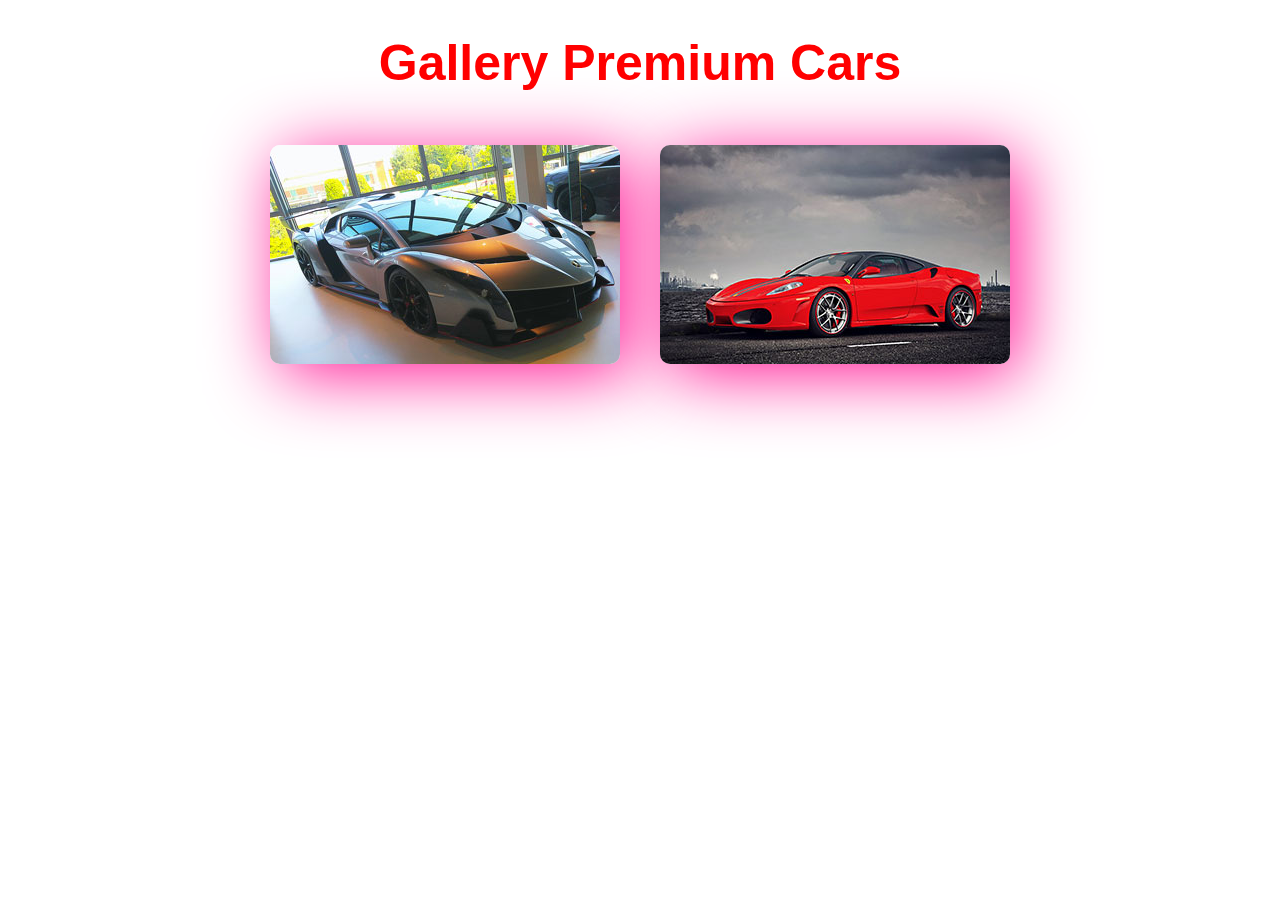
<file: index.html>
<!DOCTYPE html>
<html lang="en">
<head>
    <meta charset="UTF-8">
    <title>Title</title>
    <link rel="stylesheet" href="css/main.css">
</head>
<body>
    <section class="gallery_page">
        <h1 class="gallery_page__header">Gallery premium cars</h1>
        <div class="gallery_page__menu">
            <a class="gallery_page__link" href="pages/lamborghini_gallery.html">
                <img class="gallery_page__menu_item" src="images/lomborghini/previews/2.jpg" alt="lamborghini">
            </a>
            <a class="gallery_page__link" href="pages/ferrari_gallery.html">
                <img class="gallery_page__menu_item" src="images/ferrari/previews/4.jpg" alt="ferrari">
            </a>
        </div>
    </section>
</body>
</html>
</file>
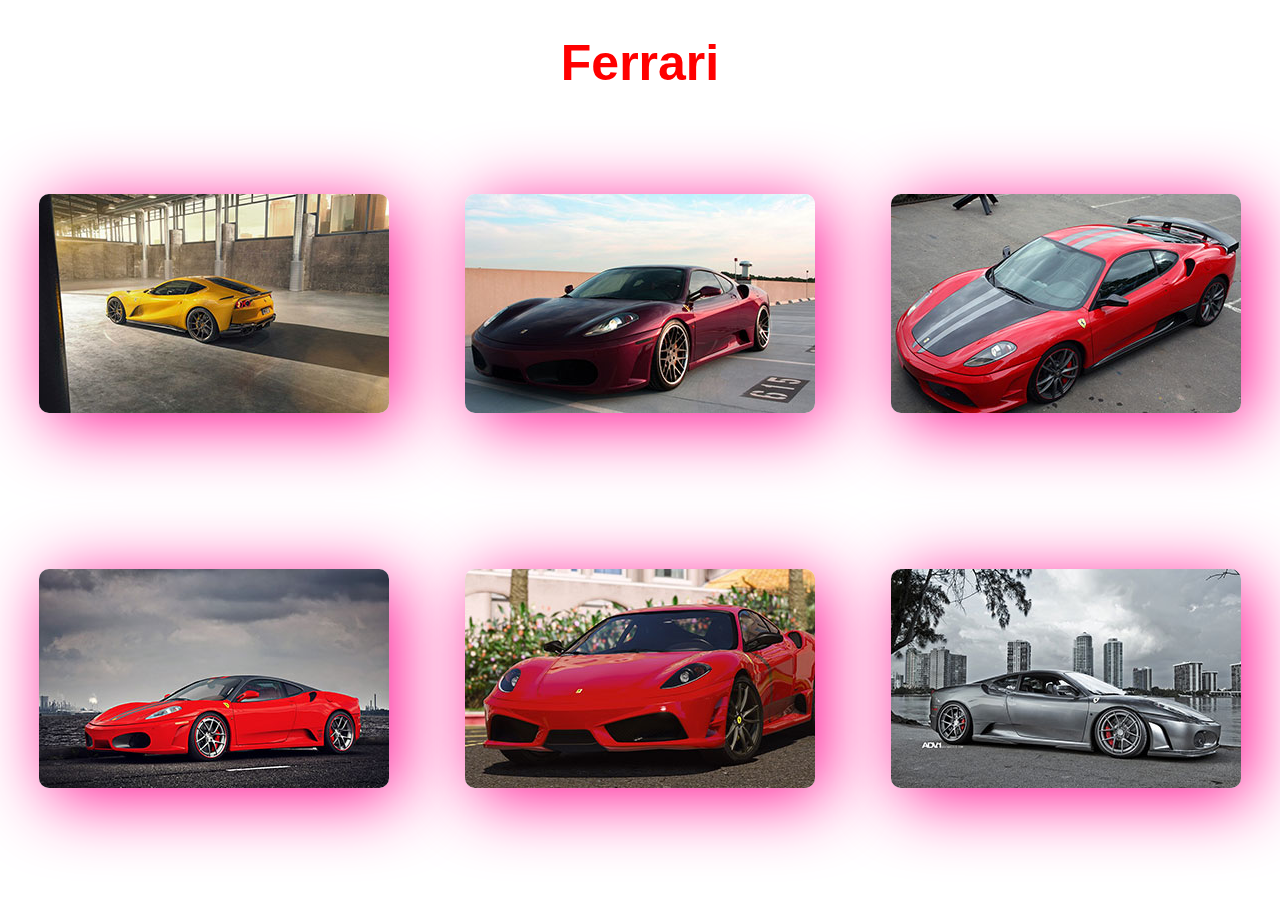
<file: pages/ferrari_gallery.html>
<!DOCTYPE html>
<html lang="en">
<head>
    <meta charset="UTF-8">
    <link rel="stylesheet" href="../css/main.css">
    <title>Title</title>
</head>
<body>
        <h1 class="gallery_page__header">ferrari</h1>
        <div class="gallery_page__previews">
    <a href="show_ferrari1.html">
        <img class="gallery_page__menu_item" src="../images/ferrari/previews/1.jpg" alt="ferrari">
    </a>
    <a href="show_ferrari2.html">
        <img class="gallery_page__menu_item" src="../images/ferrari/previews/2.jpg" alt="ferrari">
    </a>
    <a href="show_ferrari3.html">
        <img class="gallery_page__menu_item" src="../images/ferrari/previews/3.jpg" alt="ferrari">
    </a>
    <a href="show_ferrari4.html">
        <img class="gallery_page__menu_item" src="../images/ferrari/previews/4.jpg" alt="ferrari">
    </a>
    <a href="show_ferrari5.html">
        <img class="gallery_page__menu_item" src="../images/ferrari/previews/5.jpg" alt="ferrari">
    </a>
    <a href="show_ferrari6.html">
        <img class="gallery_page__menu_item" src="../images/ferrari/previews/6.jpg" alt="ferrari">
    </a>
        </div>
</body>
</html>
</file>
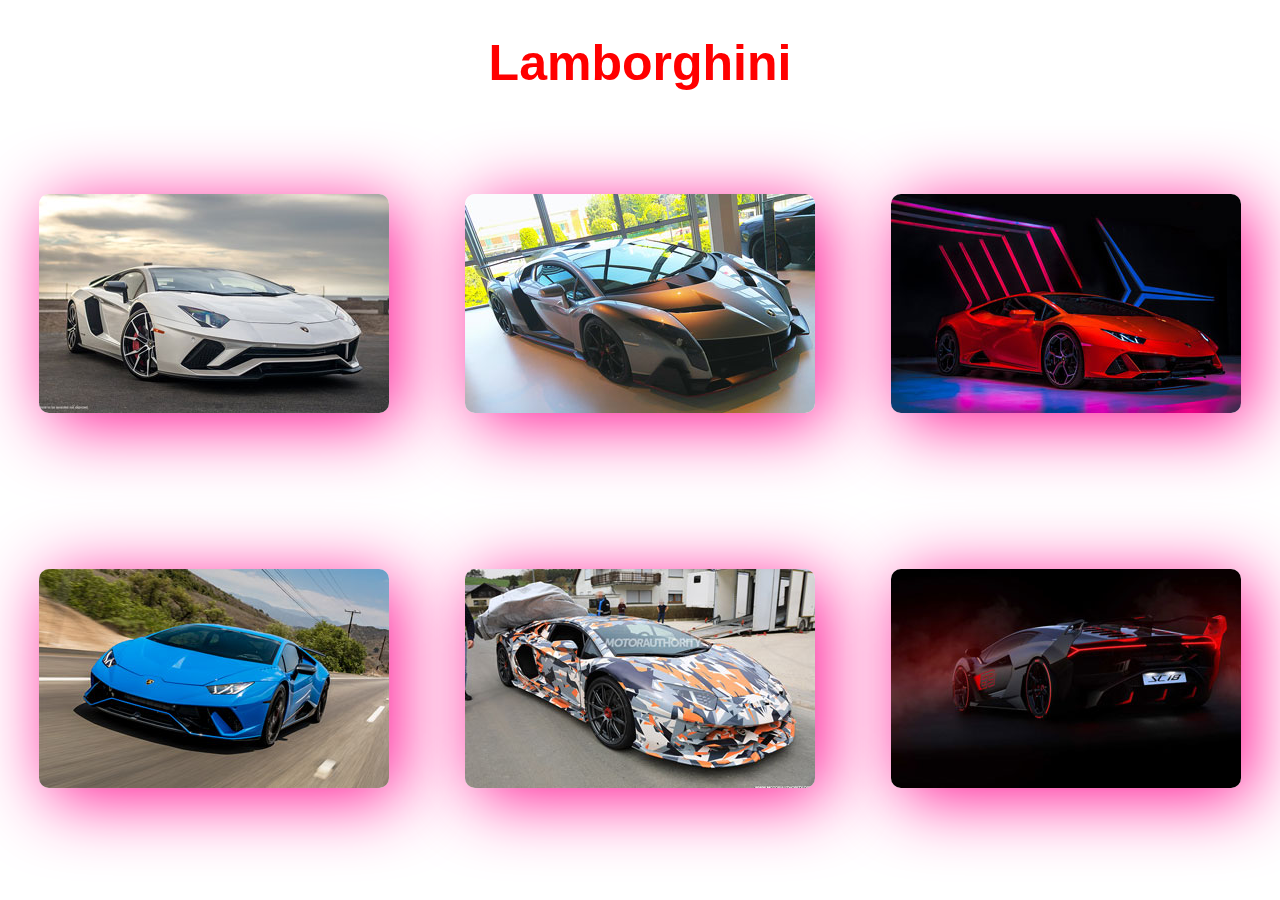
<file: pages/lamborghini_gallery.html>
<!DOCTYPE html>
<html lang="en">
<head>
    <meta charset="UTF-8">
    <title>Lamborghini</title>
    <link rel="stylesheet" href="../css/main.css">
</head>
<body>
<section class="gallery_page">
    <h1 class="gallery_page__header">Lamborghini</h1>
    <div class="gallery_page__previews">
        <a href="show_lamborghini1.html">
            <img class="gallery_page__menu_item" src="../images/lomborghini/previews/1.jpg" alt="">
        </a>
        <a href="show_lamborghini2.html">
            <img class="gallery_page__menu_item" src="../images/lomborghini/previews/2.jpg" alt="">
        </a>
        <a href="show_lamborghini3.html">
            <img class="gallery_page__menu_item" src="../images/lomborghini/previews/3.jpg" alt="">
        </a>
        <a href="show_lamborghini4.html">
            <img class="gallery_page__menu_item" src="../images/lomborghini/previews/4.jpg" alt="">
        </a>
        <a href="show_lamborghini5.html">
            <img class="gallery_page__menu_item" src="../images/lomborghini/previews/5.jpg" alt="">
        </a>
        <a href="show_lamborghini6.html">
            <img class="gallery_page__menu_item" src="../images/lomborghini/previews/6.jpg" alt="">
        </a>
    </div>
</section>
</body>
</html>
</file>
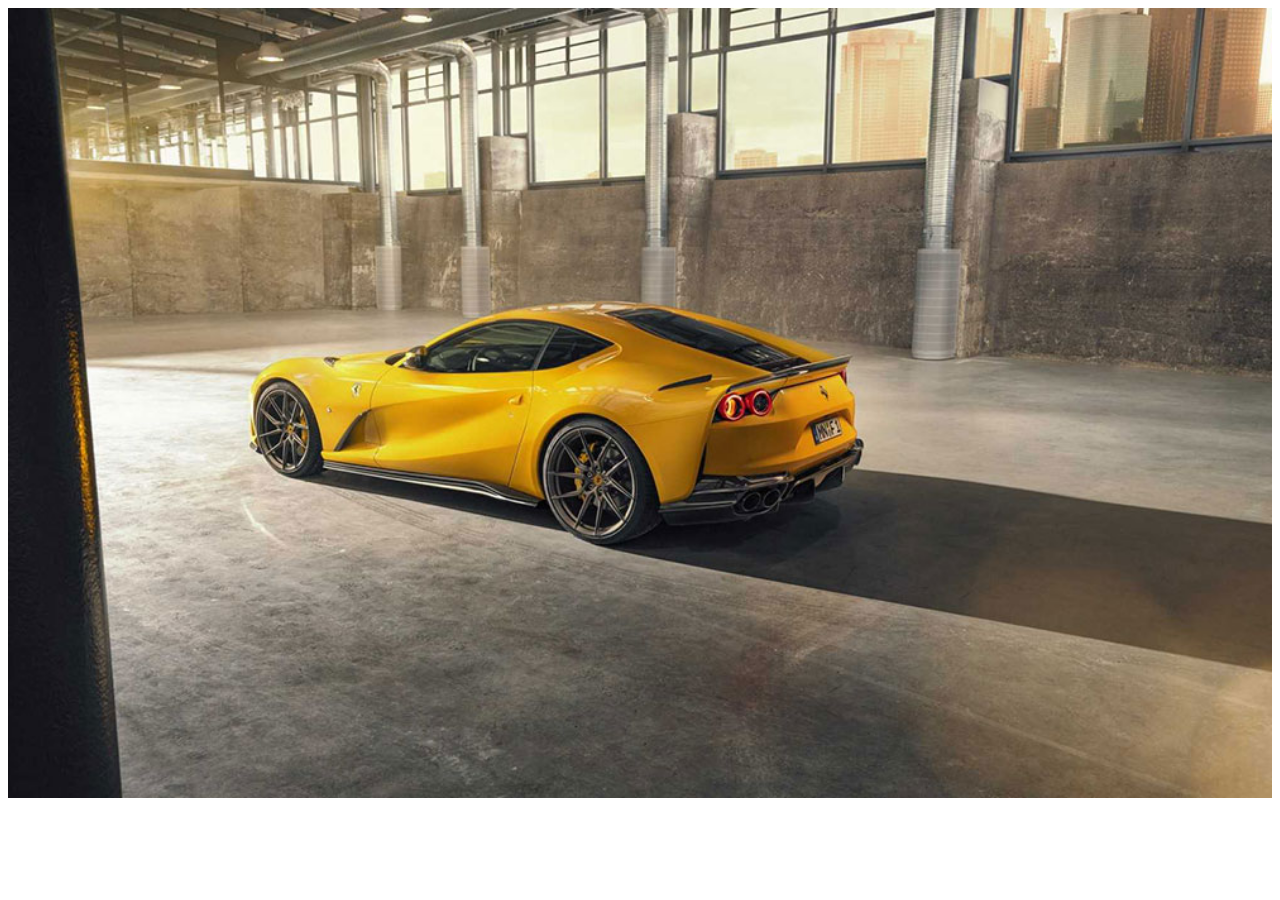
<file: pages/show_ferrari1.html>
<!DOCTYPE html>
<html lang="en">
<head>
    <meta charset="UTF-8">
    <title>Show One Image</title>
</head>
<body>
    <img src="../images/ferrari/1.jpg" alt="lamborghini" style="width: 100%">
</body>
</html>
</file>
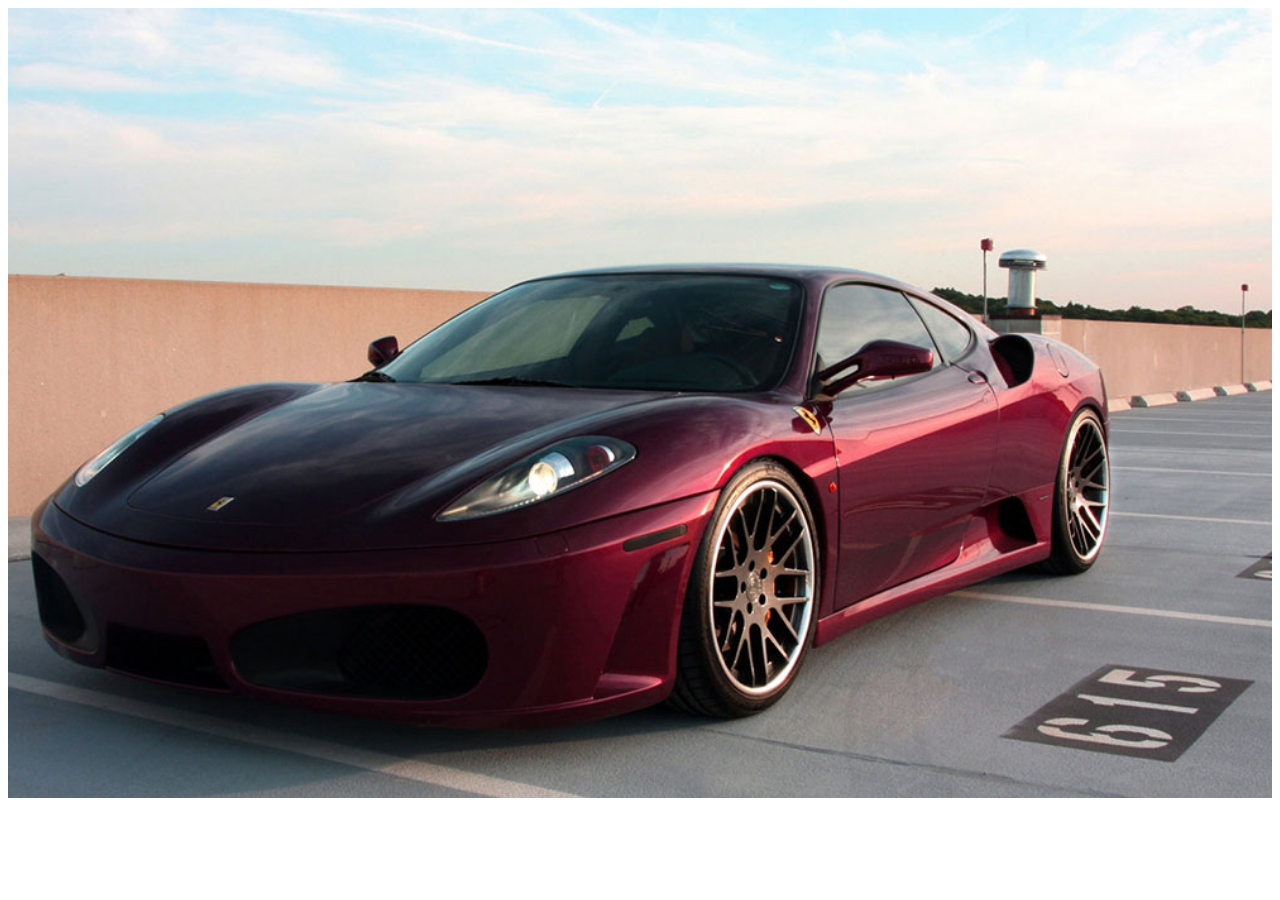
<file: pages/show_ferrari2.html>
<!DOCTYPE html>
<html lang="en">
<head>
    <meta charset="UTF-8">
    <title>Show One Image</title>
</head>
<body>
    <img src="../images/ferrari/2.jpg" alt="lamborghini" style="width: 100%">
</body>
</html>
</file>
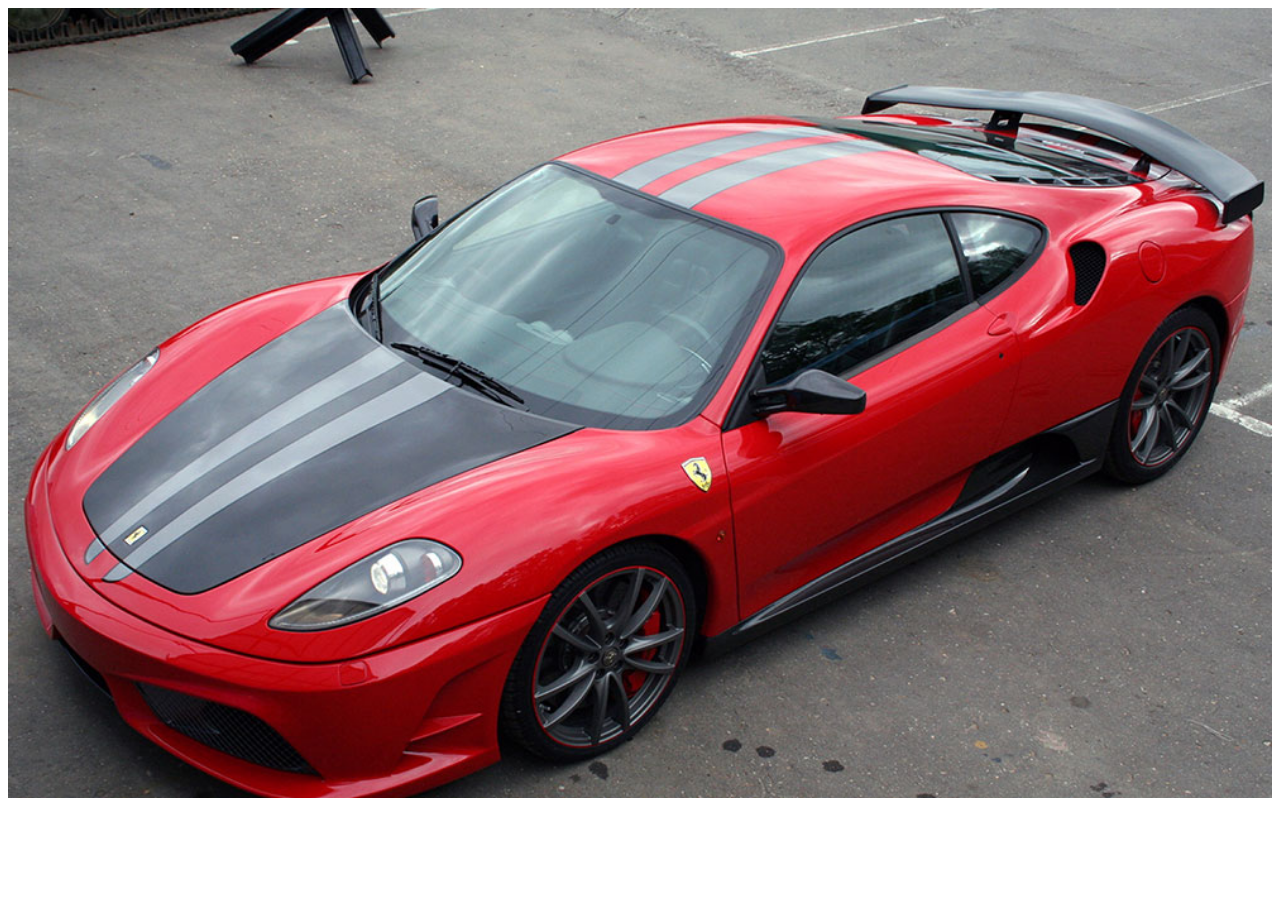
<file: pages/show_ferrari3.html>
<!DOCTYPE html>
<html lang="en">
<head>
    <meta charset="UTF-8">
    <title>Show One Image</title>
</head>
<body>
    <img src="../images/ferrari/3.jpg" alt="lamborghini" style="width: 100%">
</body>
</html>
</file>
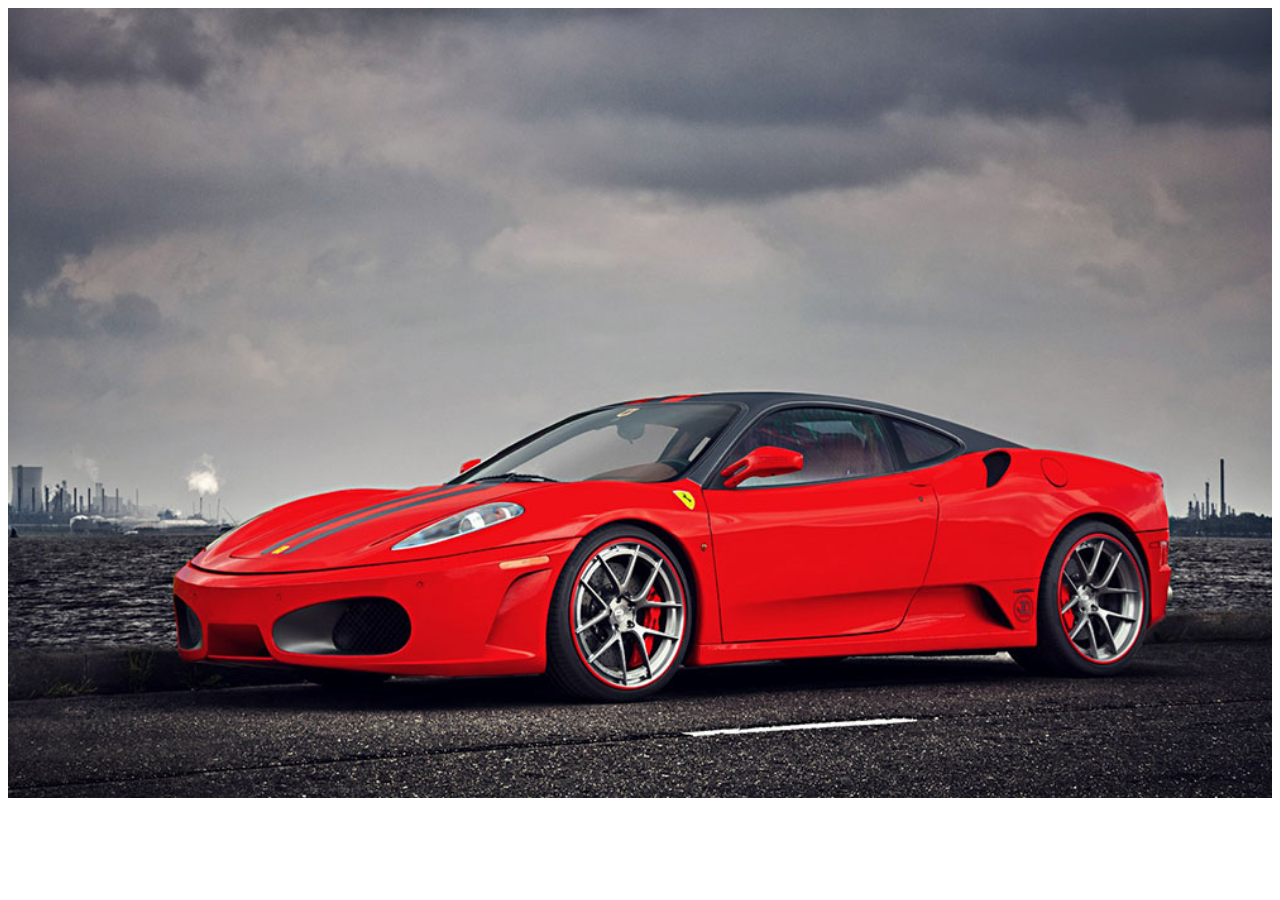
<file: pages/show_ferrari4.html>
<!DOCTYPE html>
<html lang="en">
<head>
    <meta charset="UTF-8">
    <title>Show One Image</title>
</head>
<body>
    <img src="../images/ferrari/4.jpg" alt="lamborghini" style="width: 100%">
</body>
</html>
</file>
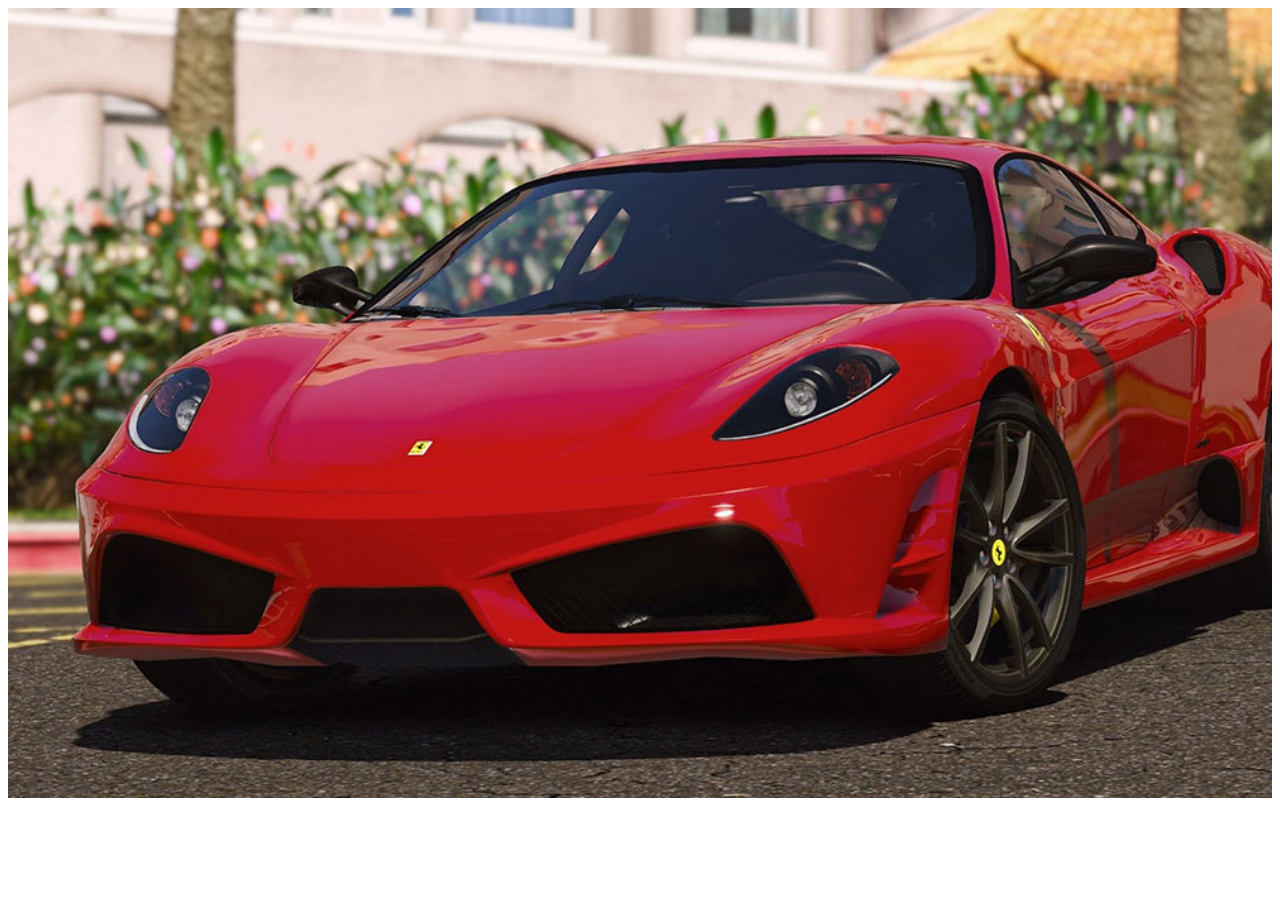
<file: pages/show_ferrari5.html>
<!DOCTYPE html>
<html lang="en">
<head>
    <meta charset="UTF-8">
    <title>Show One Image</title>
</head>
<body>
    <img src="../images/ferrari/5.jpg" alt="lamborghini" style="width: 100%">
</body>
</html>
</file>
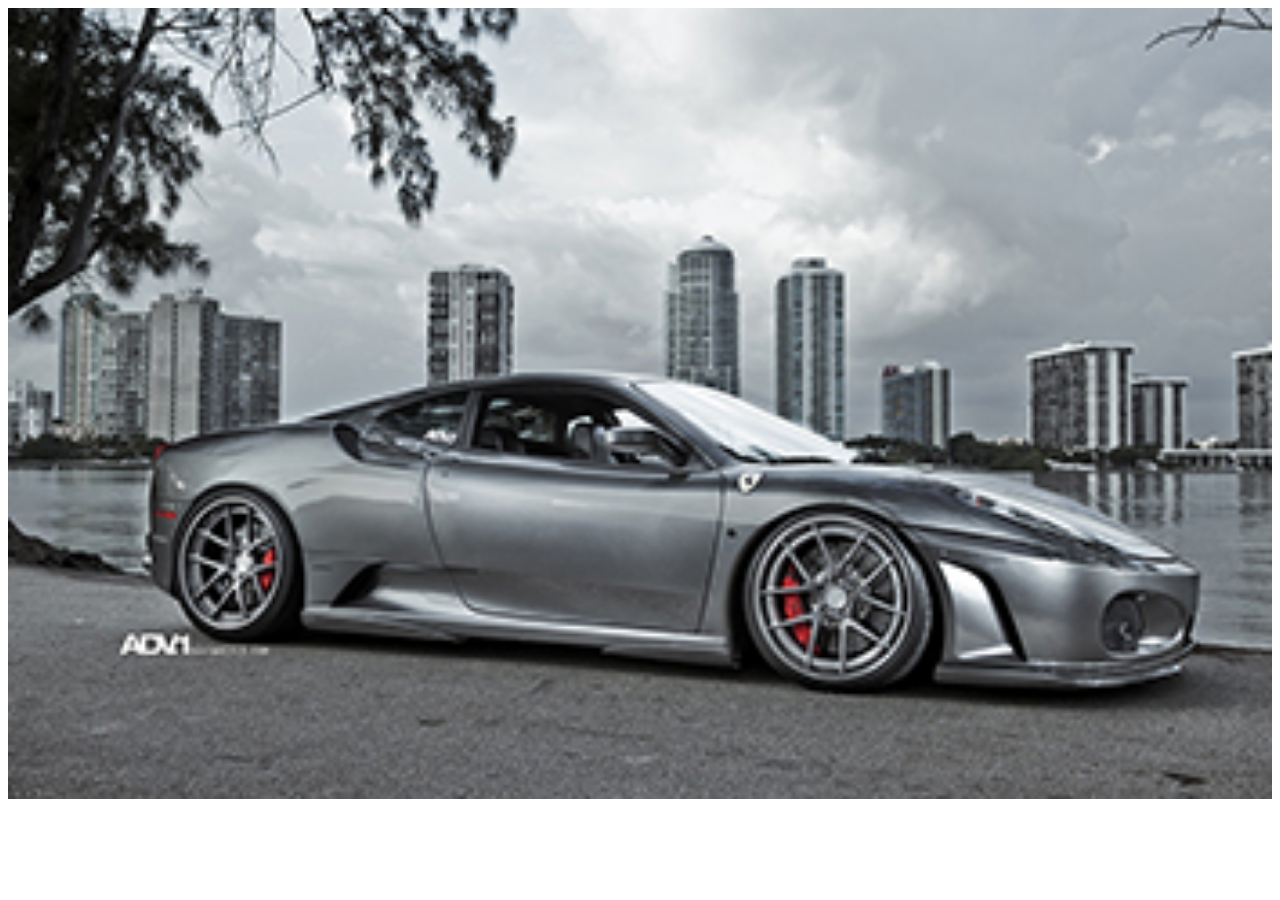
<file: pages/show_ferrari6.html>
<!DOCTYPE html>
<html lang="en">
<head>
    <meta charset="UTF-8">
    <title>Show One Image</title>
</head>
<body>
    <img src="../images/ferrari/6.jpg" alt="lamborghini" style="width: 100%">
</body>
</html>
</file>
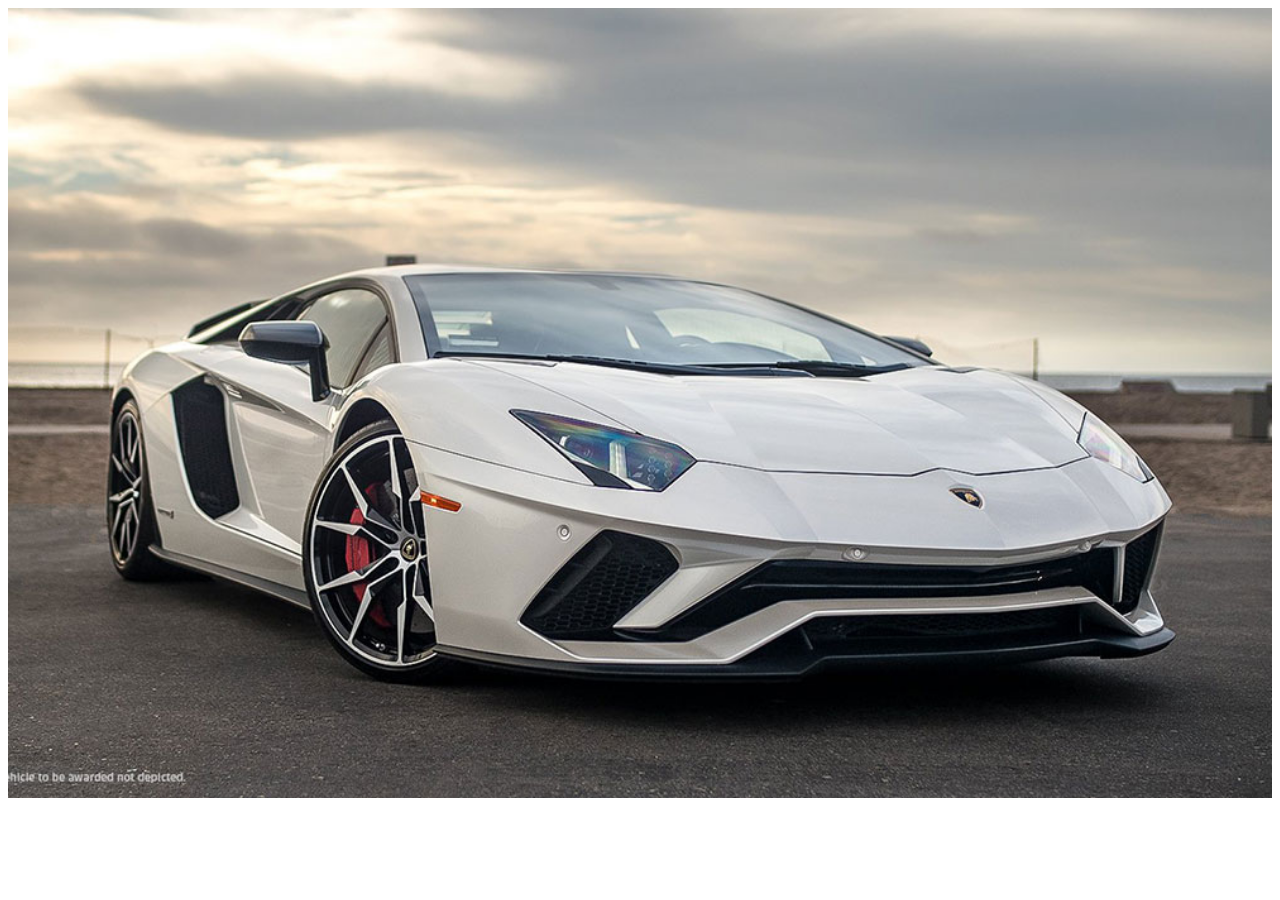
<file: pages/show_lamborghini1.html>
<!DOCTYPE html>
<html lang="en">
<head>
    <meta charset="UTF-8">
    <title>Show One Image</title>
</head>
<body>
    <img src="../images/lomborghini/1.jpg" alt="lamborghini" style="width: 100%">
</body>
</html>
</file>
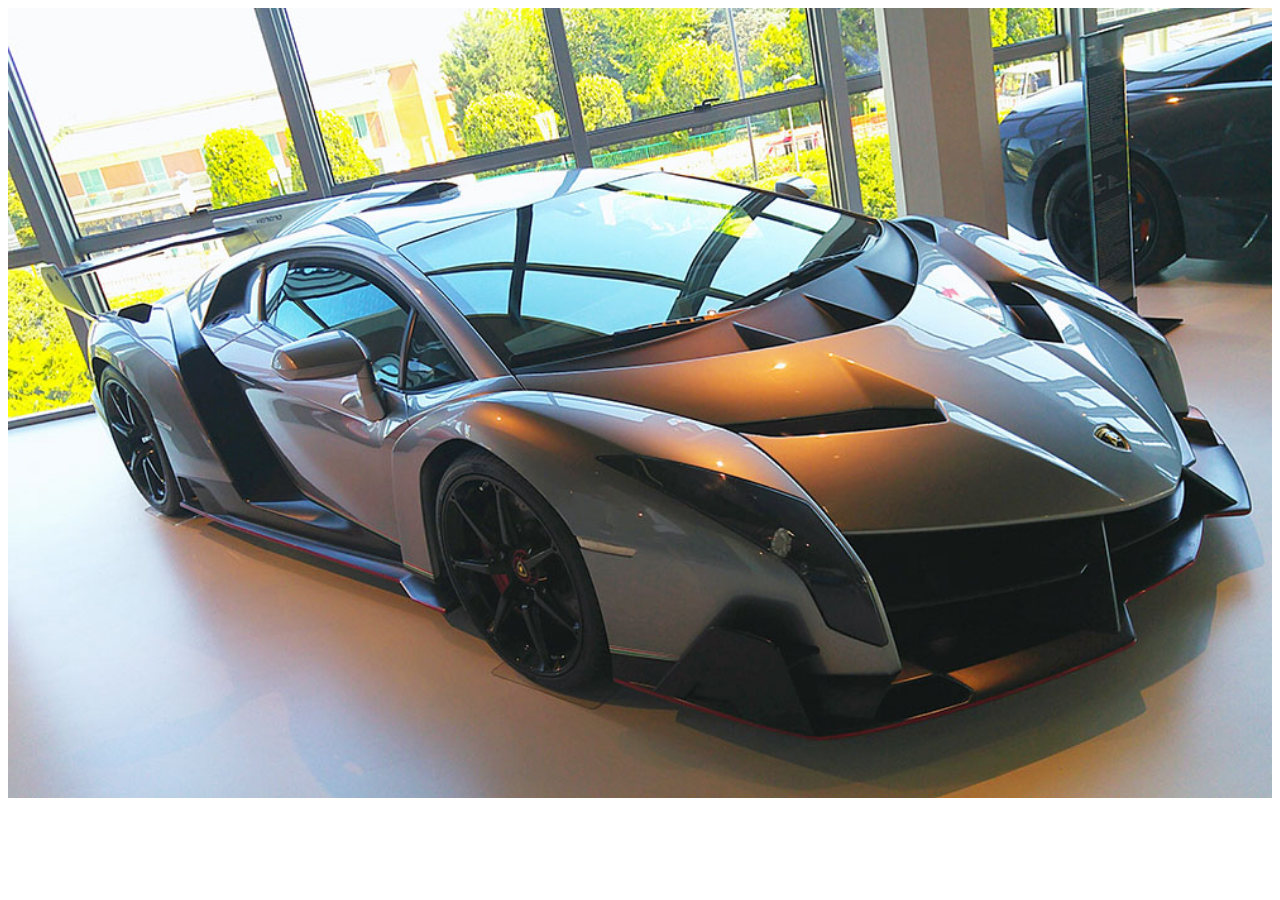
<file: pages/show_lamborghini2.html>
<!DOCTYPE html>
<html lang="en">
<head>
    <meta charset="UTF-8">
    <title>Show One Image</title>
</head>
<body>
    <img src="../images/lomborghini/2.jpg" alt="lamborghini" style="width: 100%">
</body>
</html>
</file>
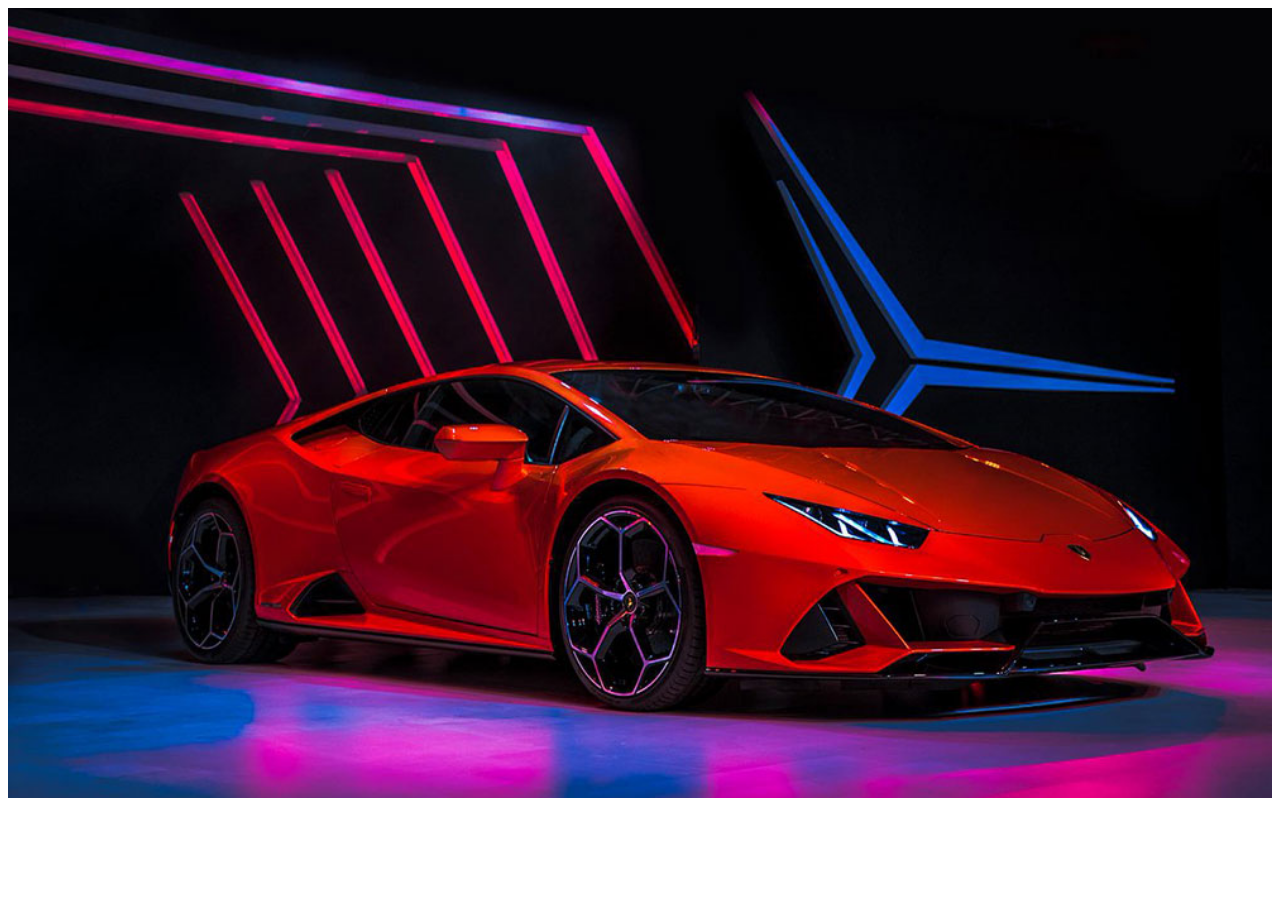
<file: pages/show_lamborghini3.html>
<!DOCTYPE html>
<html lang="en">
<head>
    <meta charset="UTF-8">
    <title>Show One Image</title>
</head>
<body>
    <img src="../images/lomborghini/3.jpg" alt="lamborghini" style="width: 100%">
</body>
</html>
</file>
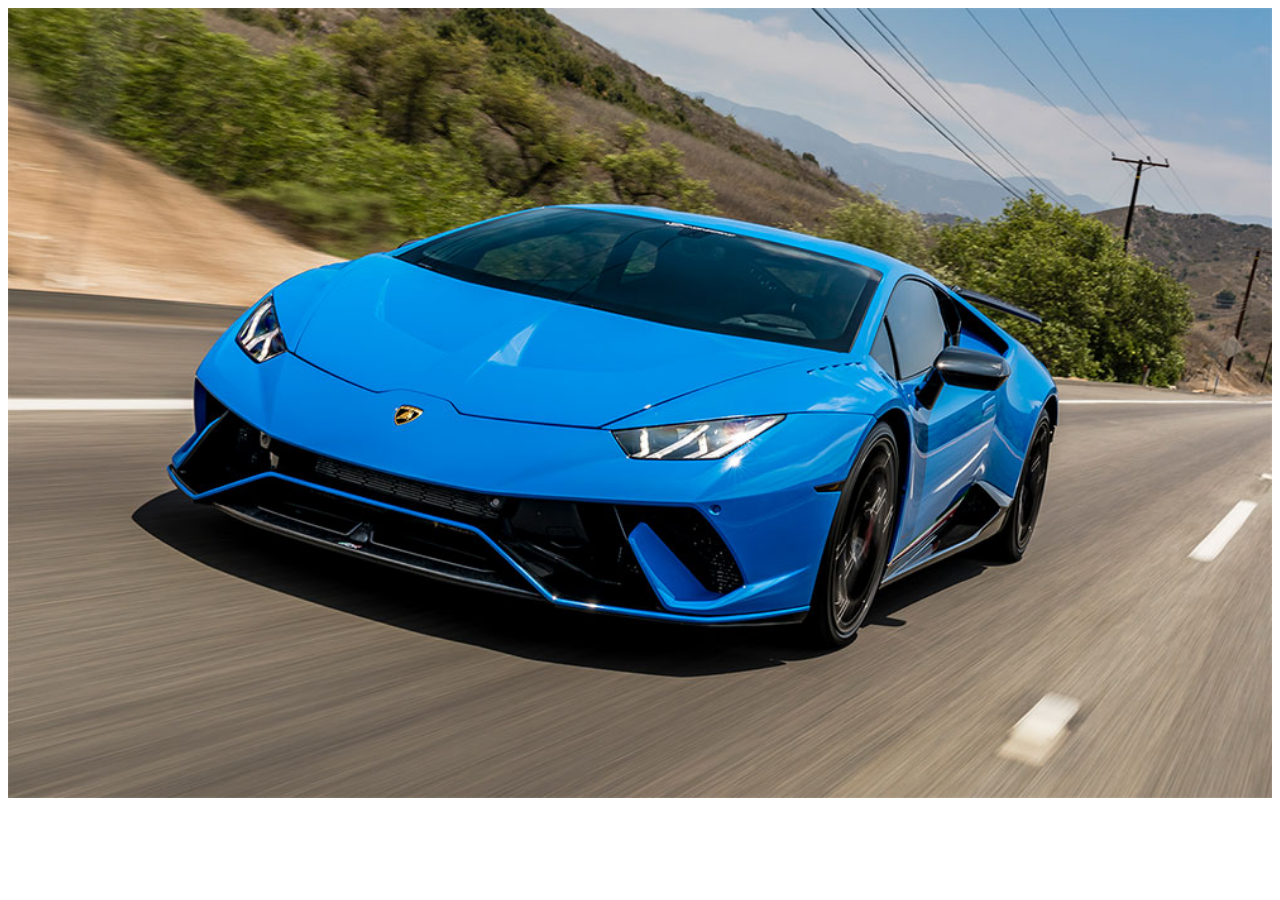
<file: pages/show_lamborghini4.html>
<!DOCTYPE html>
<html lang="en">
<head>
    <meta charset="UTF-8">
    <title>Show One Image</title>
</head>
<body>
    <img src="../images/lomborghini/4.jpg" alt="lamborghini" style="width: 100%">
</body>
</html>
</file>
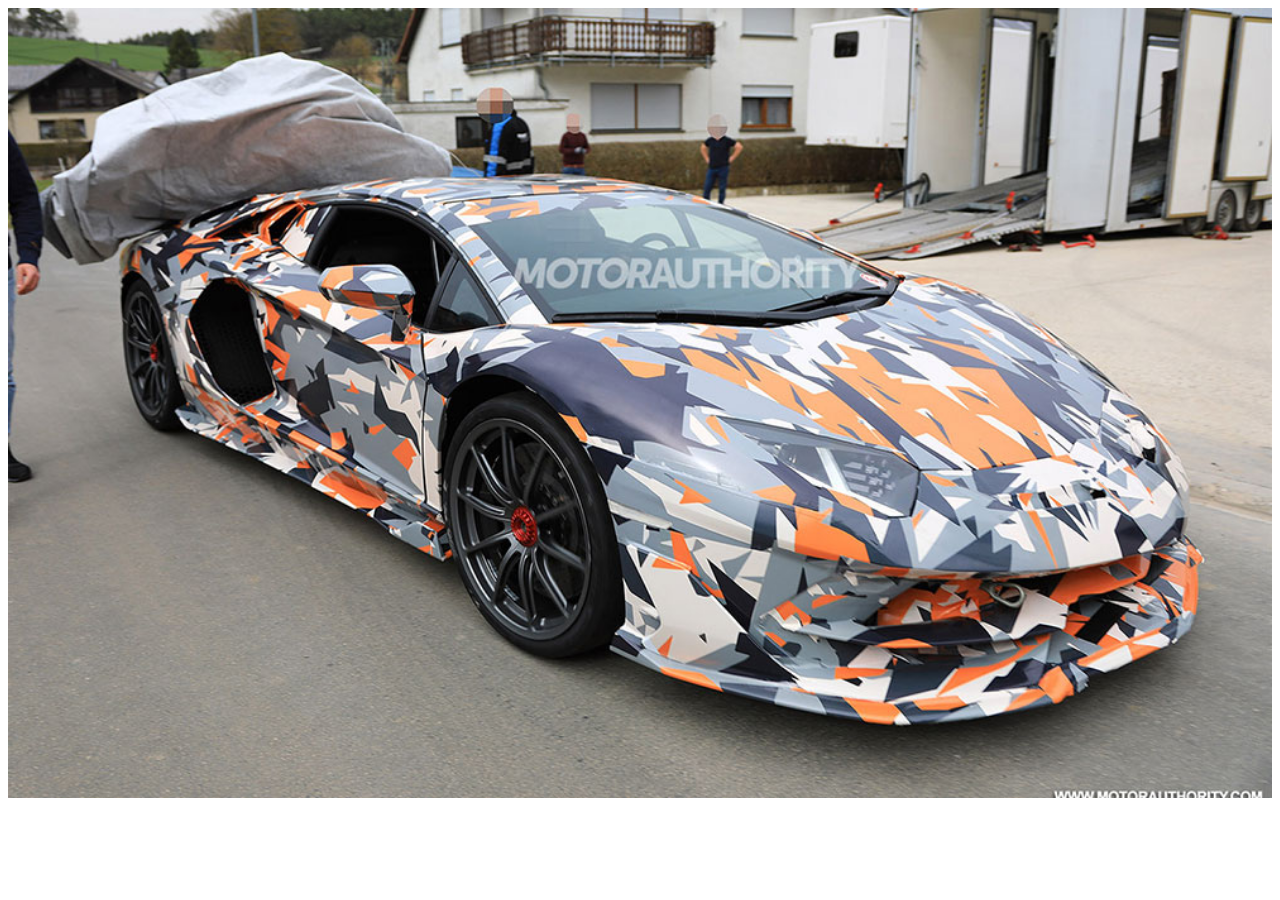
<file: pages/show_lamborghini5.html>
<!DOCTYPE html>
<html lang="en">
<head>
    <meta charset="UTF-8">
    <title>Show One Image</title>
</head>
<body>
    <img src="../images/lomborghini/5.jpg" alt="lamborghini" style="width: 100%">
</body>
</html>
</file>
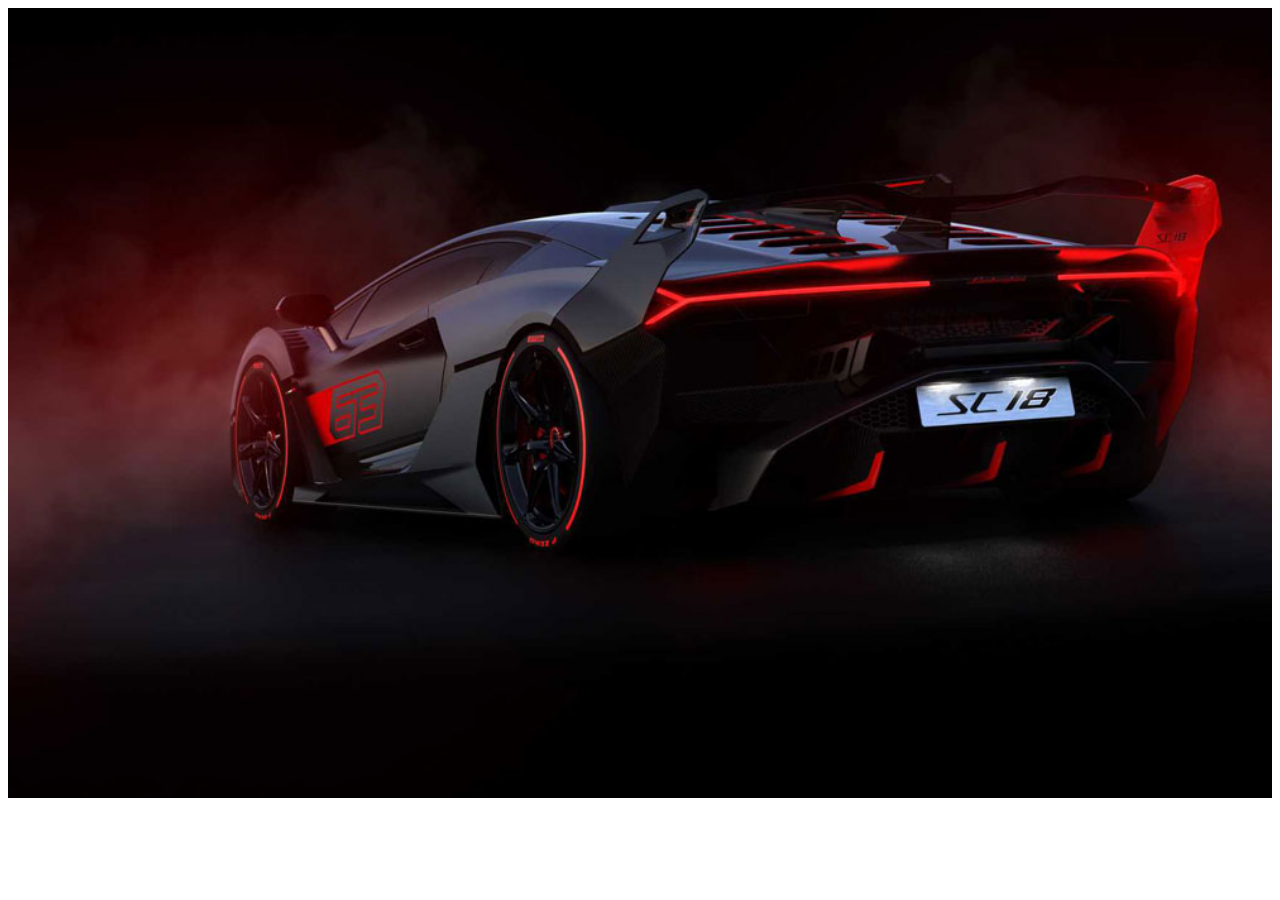
<file: pages/show_lamborghini6.html>
<!DOCTYPE html>
<html lang="en">
<head>
    <meta charset="UTF-8">
    <title>Show One Image</title>
</head>
<body>
    <img src="../images/lomborghini/6.jpg" alt="lamborghini" style="width: 100%">
</body>
</html>
</file>
<file: css/main.css>
.gallery_page__header{
    text-align: center;
    text-transform: capitalize;
    color: red;
    font-size: 50px;
    font-family: Arial, sans-serif;
    position: relative;
    transition: 2s;
}

.gallery_page__menu{
    display: flex;
    justify-content: center;
}
.gallery_page__link{
    margin: 20px;
}

.gallery_page__menu_item{
    border-radius: 10px;
    box-shadow: 10px 10px 70px deeppink;
    transition: .5s;
    width: 350px;
}
.gallery_page__menu_item:hover{
    box-shadow: 0px 0px 15px deeppink;
    width: 320px;
}

.gallery_page__previews{
    display: grid;
    grid-template-columns: 1fr 1fr 1fr;
    grid-template-rows: 40vh 40vh;
    grid-gap: 15px;
    justify-items: center;
    align-items: center;
}
</file>
